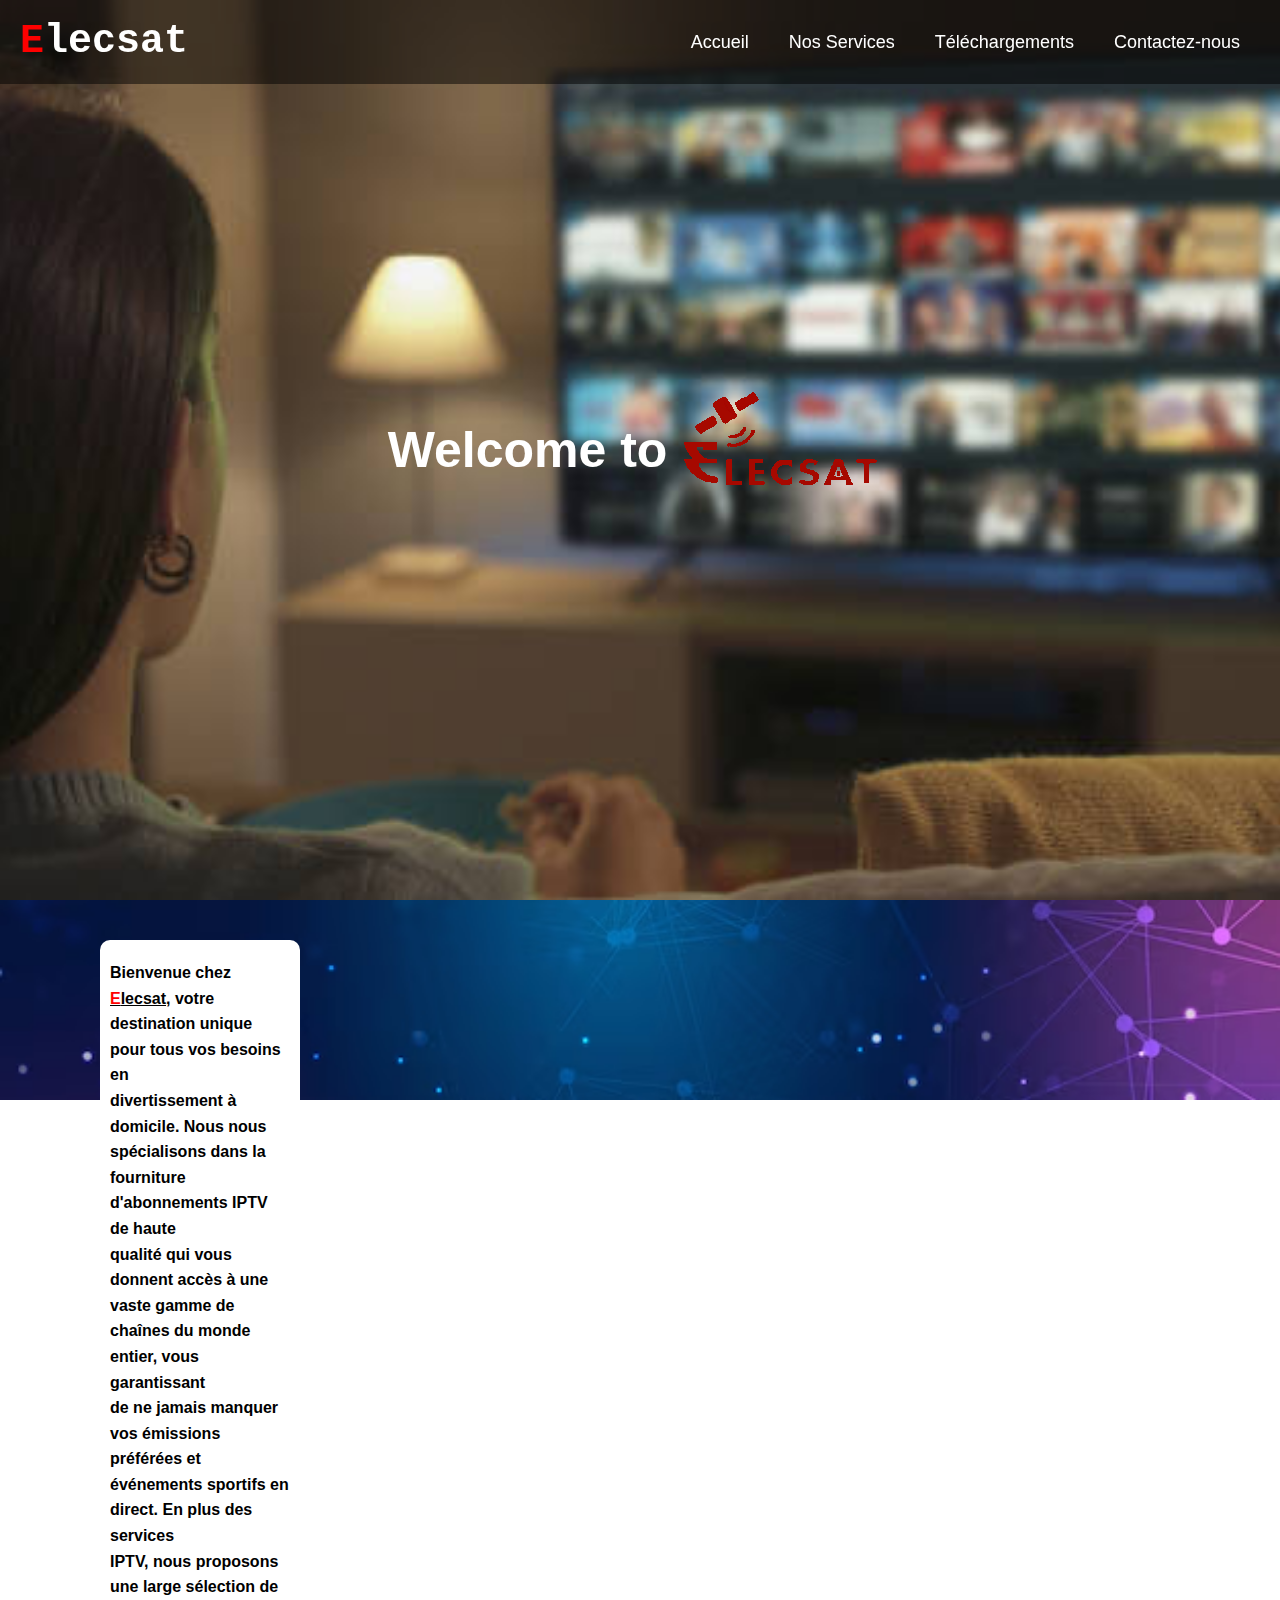
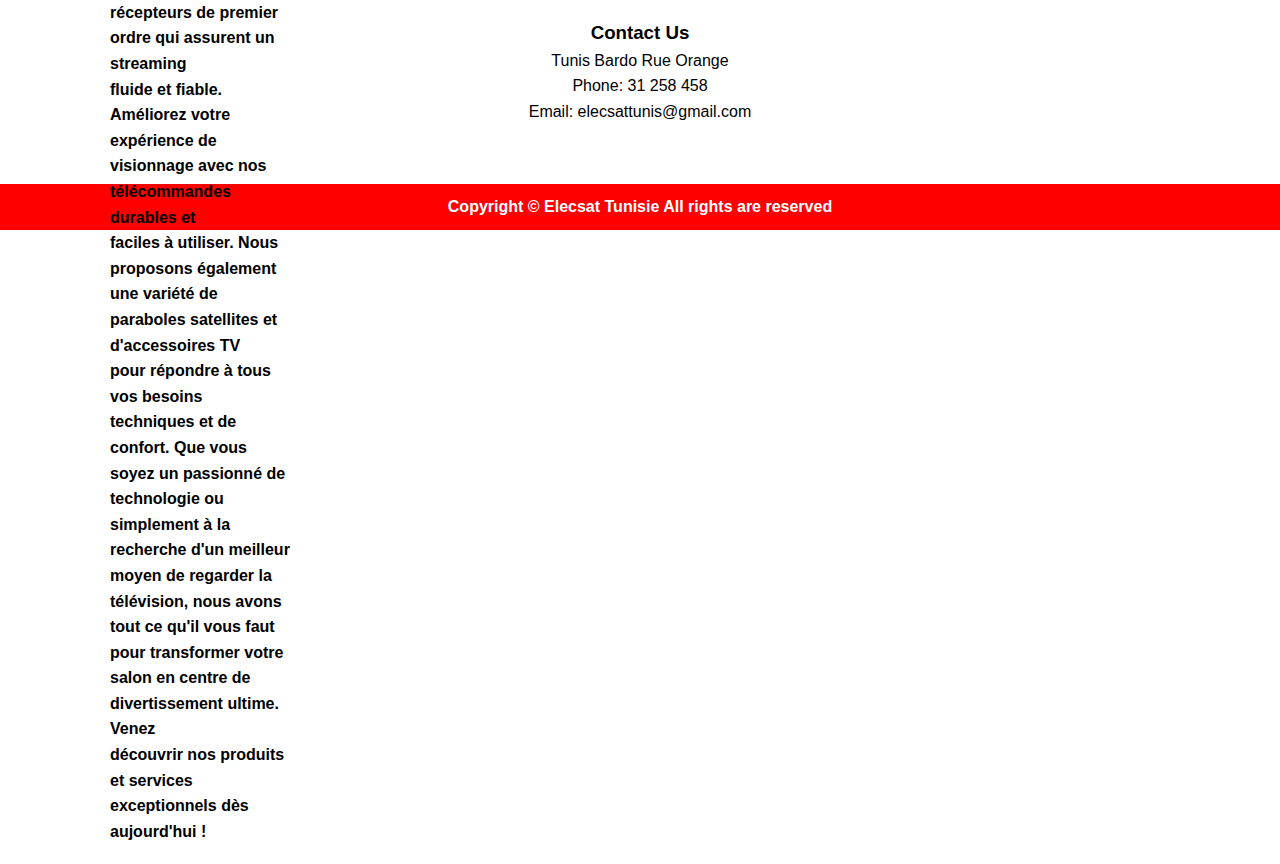
<file: index.html>
<!DOCTYPE html>
<html lang="en">
<head>
    <meta charset="UTF-8">
    <meta name="viewport" content="width=device-width, initial-scale=1.0">
    <title>Elecsat Tunisie</title>
    <link rel="icon" href="img/logo.png">
    <link rel="stylesheet" href="styles.css">
</head>
<body>
    <nav class="navbar">
        <div class="logo">
            <h1><span class="spanlogo">E</span>lecsat</h1>
        </div>
        <div class="menu-btn" id="menu-btn">
            <div class="menu-btn__burger"></div>
            <div class="menu-btn__burger"></div>
            <div class="menu-btn__burger"></div>
        </div>
        <ul class="nav-links" id="nav-links">
            <li><a href="index.html">Accueil</a></li>
            <li><a href="#about">Nos Services</a></li>
            <li><a href="downloads.html">Téléchargements</a></li>
            <li><a href="#contact">Contactez-nous</a></li>
        </ul>
    </nav>
    <section id="home">
        <h1>Welcome to </h1><br>
        <img src="img/logo.png" alt="">
    </section>
    <div class="nosservices" id="about">
        <p>Bienvenue chez <u> <span class="spanlogo">E</span>lecsat</u>, votre destination unique pour tous vos besoins en <br> divertissement à domicile. Nous nous spécialisons dans la fourniture d'abonnements IPTV de haute <br>qualité qui vous donnent accès à une vaste gamme de chaînes du monde entier, vous garantissant <br>de ne jamais manquer vos émissions préférées et événements sportifs en direct. En plus des services <br>IPTV, nous proposons une large sélection de récepteurs de premier ordre qui assurent un streaming <br>fluide et fiable. Améliorez votre expérience de visionnage avec nos télécommandes durables et <br>faciles à utiliser. Nous proposons également une variété de paraboles satellites et d'accessoires TV <br>pour répondre à tous vos besoins techniques et de confort. Que vous soyez un passionné de <br>technologie ou simplement à la recherche d'un meilleur moyen de regarder la télévision, nous avons <br>tout ce qu'il vous faut pour transformer votre salon en centre de divertissement ultime. Venez <br>découvrir nos produits et services exceptionnels dès aujourd'hui !</p>
    </div>
    <footer>
        <div class="footer-content" id="contact">
            <div class="map">
                <iframe
                src="https://www.google.com/maps/place/elecsat+tunis/@36.8110609,10.1406017,15z/data=!4m14!1m7!3m6!1s0x12fd335bfb7996c7:0xc43887ad5bc41d97!2selecsat+tunis!8m2!3d36.8109928!4d10.1406022!16s%2Fg%2F11h2k34slb!3m5!1s0x12fd335bfb7996c7:0xc43887ad5bc41d97!8m2!3d36.8109928!4d10.1406022!16s%2Fg%2F11h2k34slb?entry=ttu"
                    width="100000" height="450" frameborder="0" style="border:0;" allowfullscreen="" aria-hidden="false"
                    tabindex="0"></iframe>
            </div>
            <div class="contact-info">
                <h3>Contact Us</h3>
                <p>Tunis Bardo Rue Orange</p>
                <p>Phone: 31 258 458</p>
                <p>Email: elecsattunis@gmail.com</p>
            </div>
        </div>
    </footer>
    <div class="footerlota">
        <p>Copyright © Elecsat Tunisie All rights are reserved</p>
    </div>
    <script src="scripts.js"></script>
    
</body>
</html>
</file>
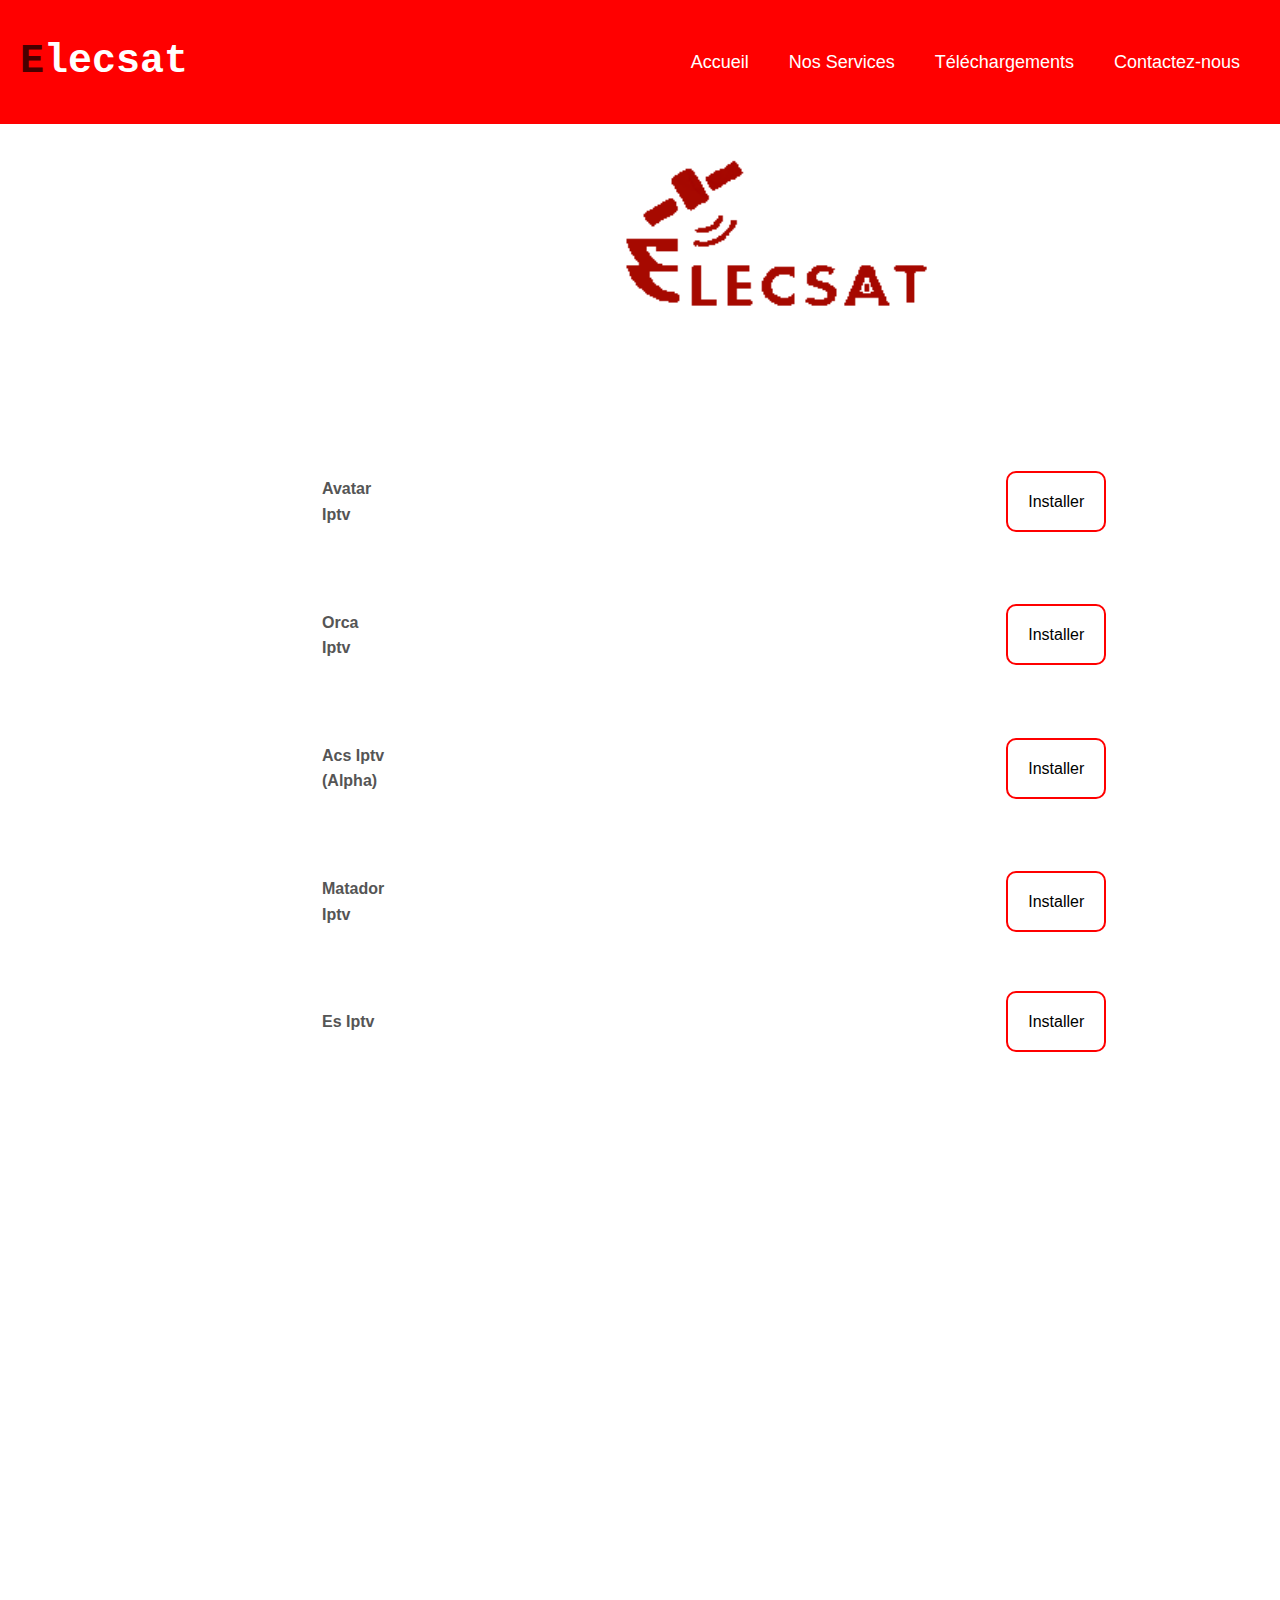
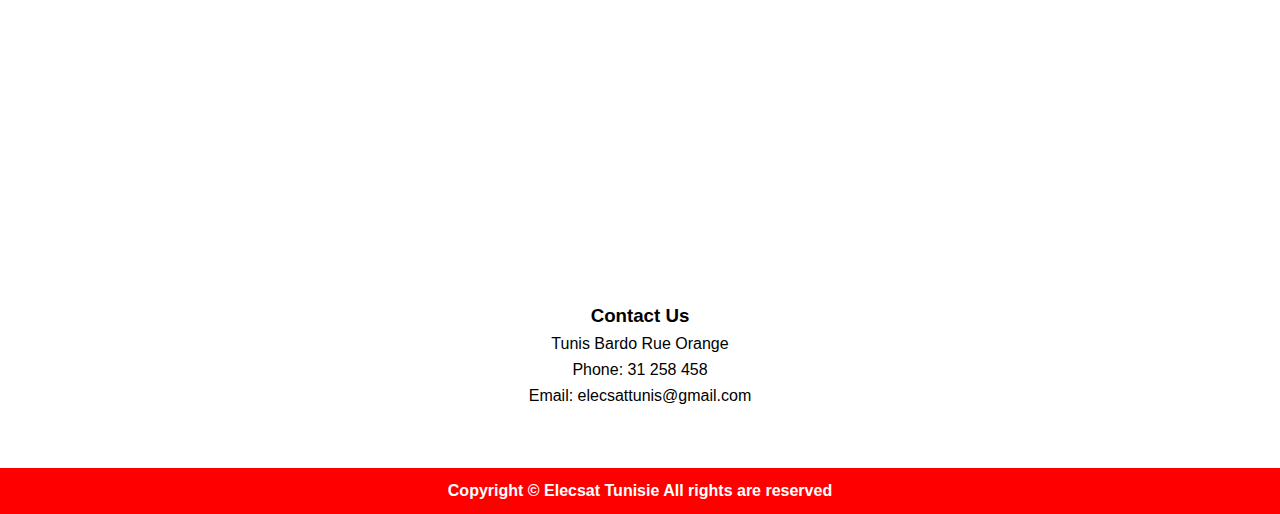
<file: apk.html>
<!DOCTYPE html>
<html lang="en">
<head>
    <meta charset="UTF-8">
    <meta name="viewport" content="width=device-width, initial-scale=1.0">
    <title>APK | Elecsat Tunisie</title>
    <link rel="icon" href="img/logo.png">
    <link rel="stylesheet" href="style2.css">
</head>
<body>
    <nav class="navbar">
        <div class="logo">
            <h1><span class="spanlogo">E</span>lecsat</h1>
        </div>
        <div class="menu-btn" id="menu-btn">
            <div class="menu-btn__burger"></div>
            <div class="menu-btn__burger"></div>
            <div class="menu-btn__burger"></div>
        </div>
        <ul class="nav-links" id="nav-links">
            <li><a href="index.html">Accueil</a></li>
            <li><a href="menu.html">Nos Services</a></li>
            <li><a href="downloads.html">Téléchargements</a></li>
            <li><a href="#contact">Contactez-nous</a></li>
        </ul>
    </nav>
<br><br><br>

    <table class="select" border="0">
        <div class="img">
            <img src="img/logo.png" alt="Logo Elecsat" width="350px">
        </div>
        <tr class="table">
            <td><p>Avatar Iptv</p></td>
            <td><a href="soft.html">Installer</a></td>
        </tr>
        <tr class="table">
            <td><p>Orca Iptv</p></td>
            <td><a href="apk.html">Installer</a></td>
        </tr>
        <tr class="table">
            <td><p>Acs Iptv (Alpha)</p></td>
            <td><a href="apk.html">Installer</a></td>
        </tr>
        <tr class="table">
            <td><p>Matador Iptv</p></td>
            <td><a href="apk.html">Installer</a></td>
        </tr>
        <tr class="table">
            <td><p>Es Iptv</p></td>
            <td><a href="apk.html">Installer</a></td>
        </tr>
    </table>

    <br><br><br><br><br><br>        <br><br><br><br><br><br>
    <footer>
        <div class="footer-content" id="contact">
            <div class="map">
                <iframe
                src="https://www.google.com/maps/place/elecsat+tunis/@36.8110609,10.1406017,15z/data=!4m14!1m7!3m6!1s0x12fd335bfb7996c7:0xc43887ad5bc41d97!2selecsat+tunis!8m2!3d36.8109928!4d10.1406022!16s%2Fg%2F11h2k34slb!3m5!1s0x12fd335bfb7996c7:0xc43887ad5bc41d97!8m2!3d36.8109928!4d10.1406022!16s%2Fg%2F11h2k34slb?entry=ttu"
                    width="100000" height="450" frameborder="0" style="border:0;" allowfullscreen="" aria-hidden="false"
                    tabindex="0"></iframe>
            </div>
            <div class="contact-info">
                <h3>Contact Us</h3>
                <p>Tunis Bardo Rue Orange</p>
                <p>Phone: 31 258 458</p>
                <p>Email: elecsattunis@gmail.com</p>
            </div>
        </div>
    </footer>
    <div class="footerlota">
        <p>Copyright © Elecsat Tunisie All rights are reserved</p>
    </div>
    <script src="scripts.js"></script>
    
</body>
</html>
</file>
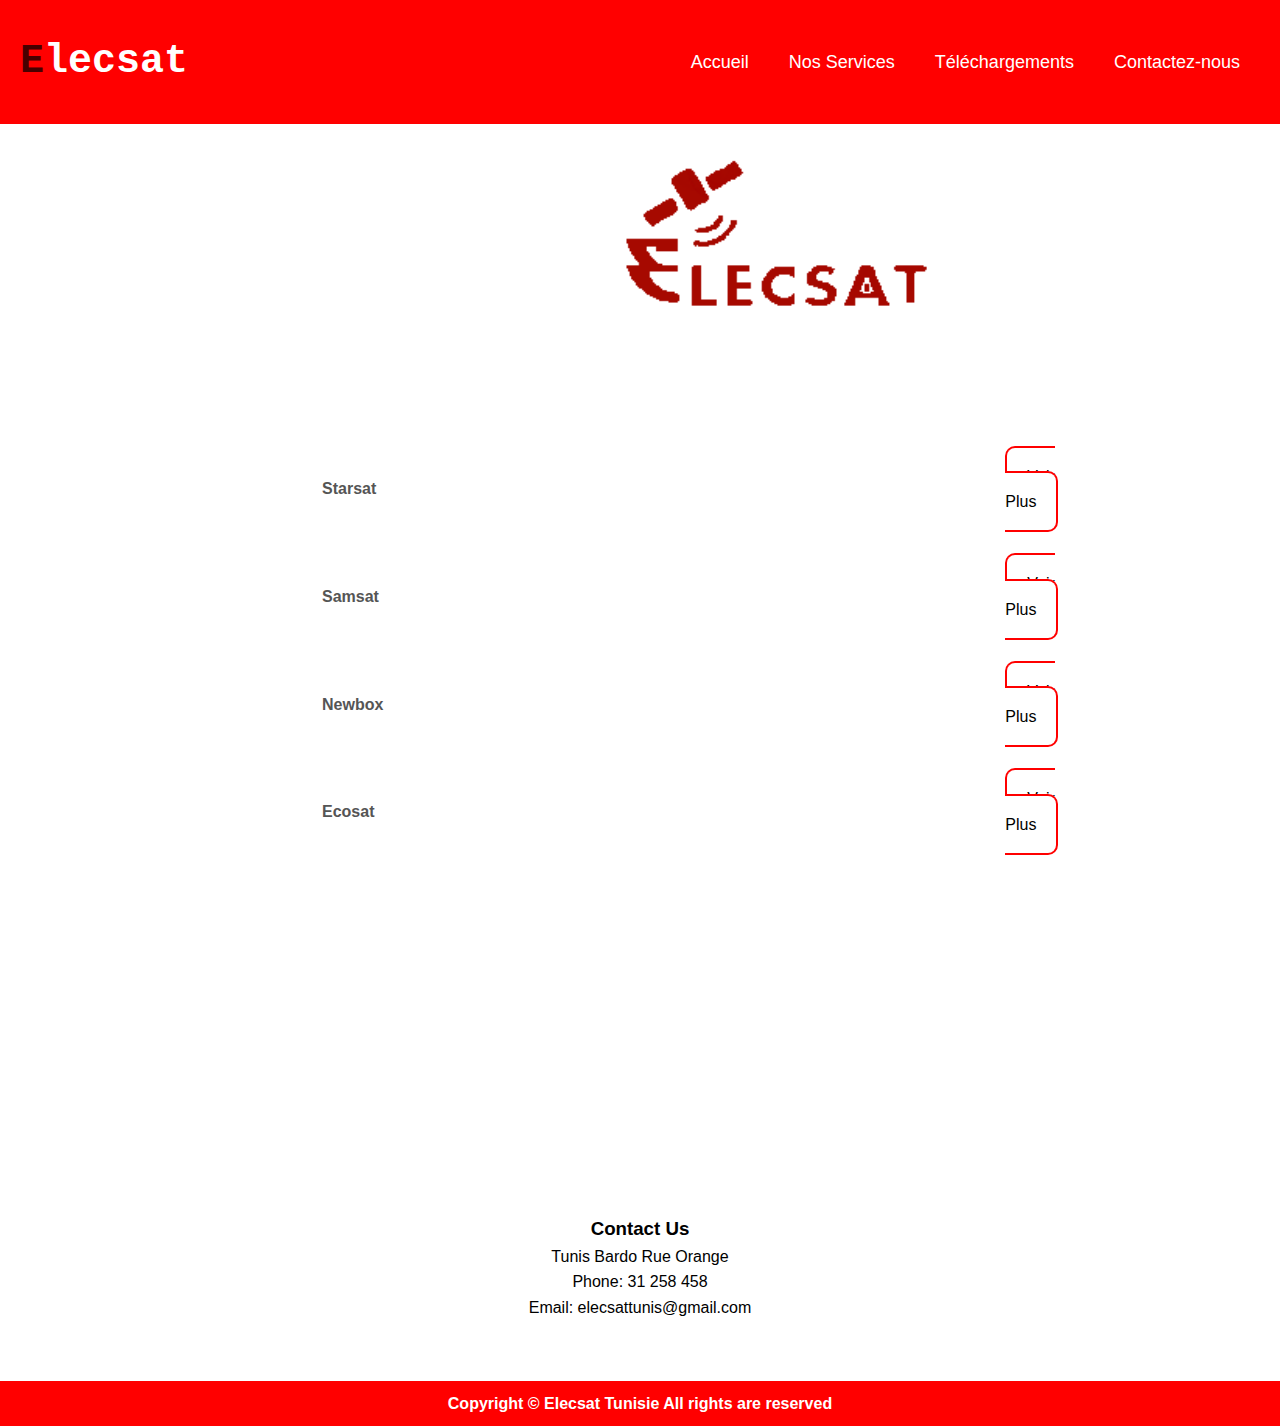
<file: choixlist.html>
<!DOCTYPE html>
<html lang="en">
<head>
    <meta charset="UTF-8">
    <meta name="viewport" content="width=device-width, initial-scale=1.0">
    <title>Downloads | Elecsat Tunisie</title>
    <link rel="icon" href="img/logo.png">
    <link rel="stylesheet" href="style2.css">
</head>
<body>
    <nav class="navbar">
        <div class="logo">
            <h1><span class="spanlogo">E</span>lecsat</h1>
        </div>
        <div class="menu-btn" id="menu-btn">
            <div class="menu-btn__burger"></div>
            <div class="menu-btn__burger"></div>
            <div class="menu-btn__burger"></div>
        </div>
        <ul class="nav-links" id="nav-links">
            <li><a href="index.html">Accueil</a></li>
            <li><a href="menu.html">Nos Services</a></li>
            <li><a href="downloads.html">Téléchargements</a></li>
            <li><a href="#contact">Contactez-nous</a></li>
        </ul>
    </nav>
<br><br><br>
    <table class="select" border="0">
        <div class="img">
            <img src="img/logo.png" alt="Logo Elecsat" width="350px">
        </div>
        <tr class="table">
            <td class="msg"><p>Starsat</p></td>
            <td class="linkd"><a href="list.html">Voir Plus</a></td>
        </tr>
        <tr class="table">
            <td><p>Samsat</p></td>
            <td><a href="soft.html">Voir Plus</a></td>
        </tr>
        <tr class="table">
            <td><p>Newbox</p></td>
            <td><a href="apk.html">Voir Plus</a></td>
        </tr>
        <tr class="table">
            <td><p>Ecosat</p></td>
            <td><a href="apk.html">Voir Plus</a></td>
        </tr>
        
    </table>
    <br><br><br><br><br><br>        <br><br><br><br><br><br>
    <footer>
        <div class="footer-content" id="contact">
            <div class="contact-info">
                <h3>Contact Us</h3>
                <p>Tunis Bardo Rue Orange</p>
                <p>Phone: 31 258 458</p>
                <p>Email: elecsattunis@gmail.com</p>
            </div>
        </div>
    </footer>
    <div class="footerlota">
        <p>Copyright © Elecsat Tunisie All rights are reserved</p>
    </div>
    <script src="scripts.js"></script>
    
</body>
</html>
</file>
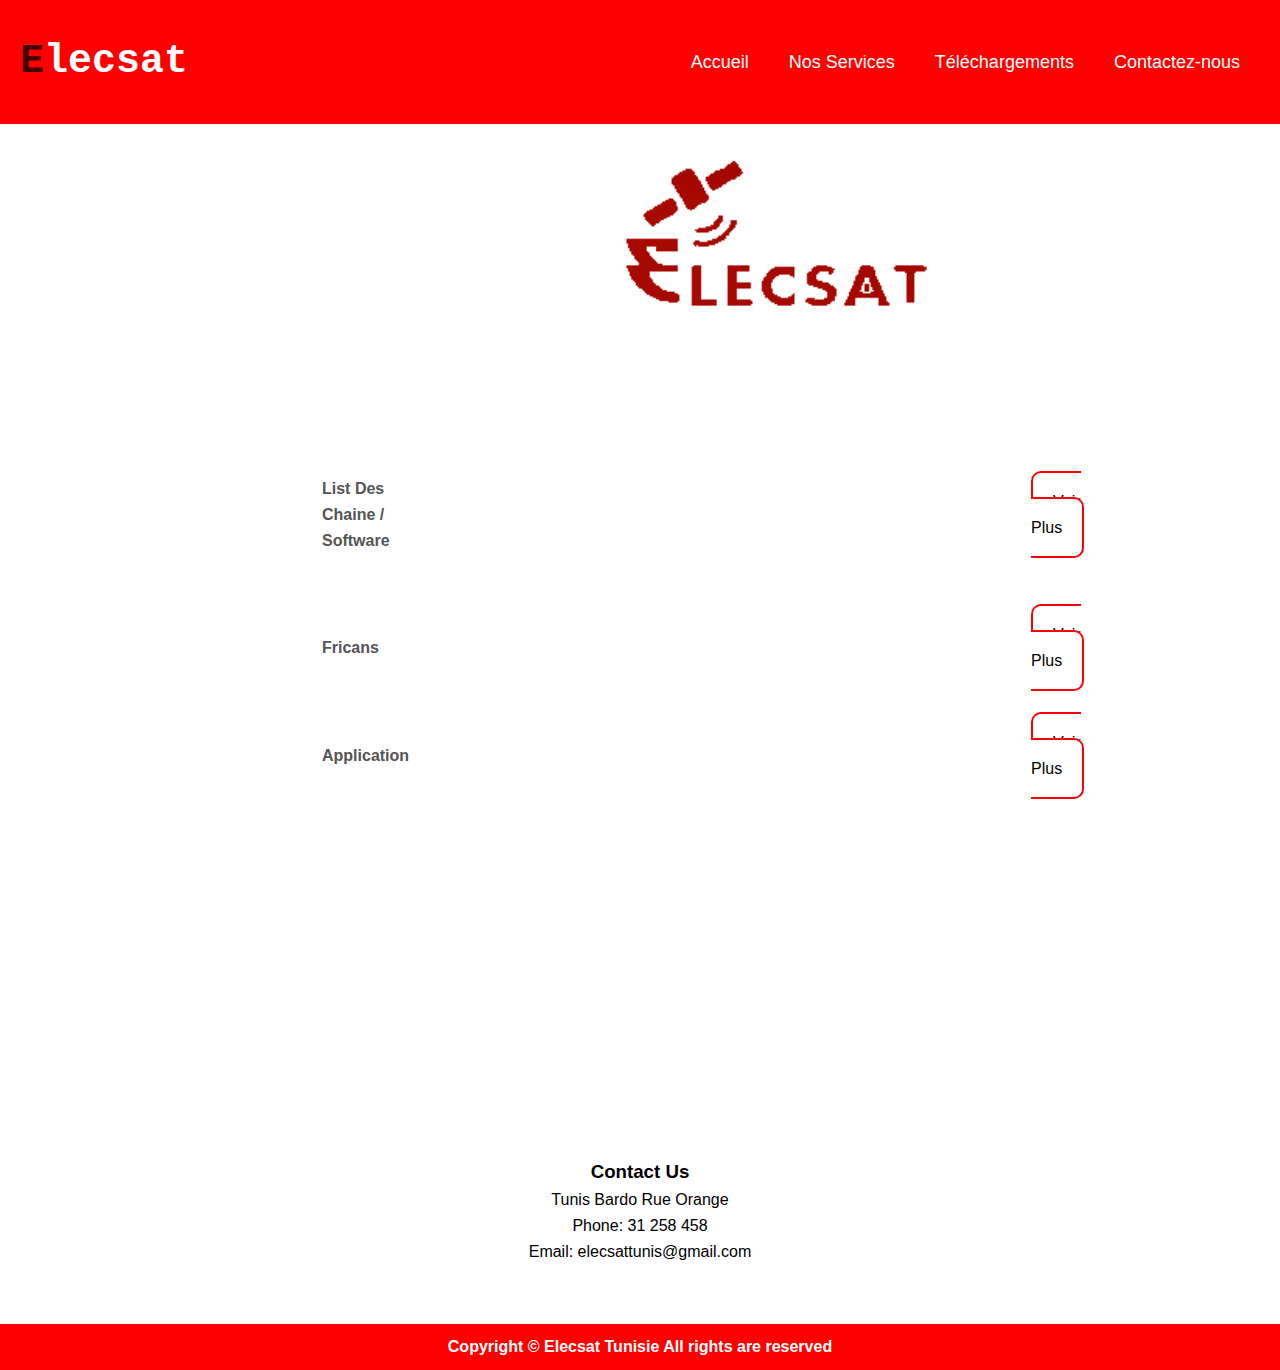
<file: downloads.html>
<!DOCTYPE html>
<html lang="en">
<head>
    <meta charset="UTF-8">
    <meta name="viewport" content="width=device-width, initial-scale=1.0">
    <title>Downloads | Elecsat Tunisie</title>
    <link rel="icon" href="img/logo.png">
    <link rel="stylesheet" href="style2.css">
</head>
<body>
    <nav class="navbar">
        <div class="logo">
            <h1><span class="spanlogo">E</span>lecsat</h1>
        </div>
        <div class="menu-btn" id="menu-btn">
            <div class="menu-btn__burger"></div>
            <div class="menu-btn__burger"></div>
            <div class="menu-btn__burger"></div>
        </div>
        <ul class="nav-links" id="nav-links">
            <li><a href="index.html">Accueil</a></li>
            <li><a href="menu.html">Nos Services</a></li>
            <li><a href="downloads.html">Téléchargements</a></li>
            <li><a href="#contact">Contactez-nous</a></li>
        </ul>
    </nav>
<br><br><br>
    <table class="select" border="0">
        <div class="img">
            <img src="img/logo.png" alt="Logo Elecsat" width="350px">
        </div>
        <tr class="table">
            <td class="msg"><p>List Des Chaine / Software</p></td>
            <td class="linkd"><a href="choixlist.html">Voir Plus</a></td>
        </tr>
        <tr class="table">
            <td><p>Fricans </p></td>
            <td><a href="apk.html">Voir Plus</a></td>
        </tr>
        <tr class="table">
            <td><p>Application</p></td>
            <td><a href="apk.html">Voir Plus</a></td>
        </tr>
    </table>
    <br><br><br><br><br><br>        <br><br><br><br><br><br>
    <footer>
        <div class="footer-content" id="contact">
            <div class="contact-info">
                <h3>Contact Us</h3>
                <p>Tunis Bardo Rue Orange</p>
                <p>Phone: 31 258 458</p>
                <p>Email: elecsattunis@gmail.com</p>
            </div>
        </div>
    </footer>
    <div class="footerlota">
        <p>Copyright © Elecsat Tunisie All rights are reserved</p>
    </div>
    <script src="scripts.js"></script>
    
</body>
</html>
</file>
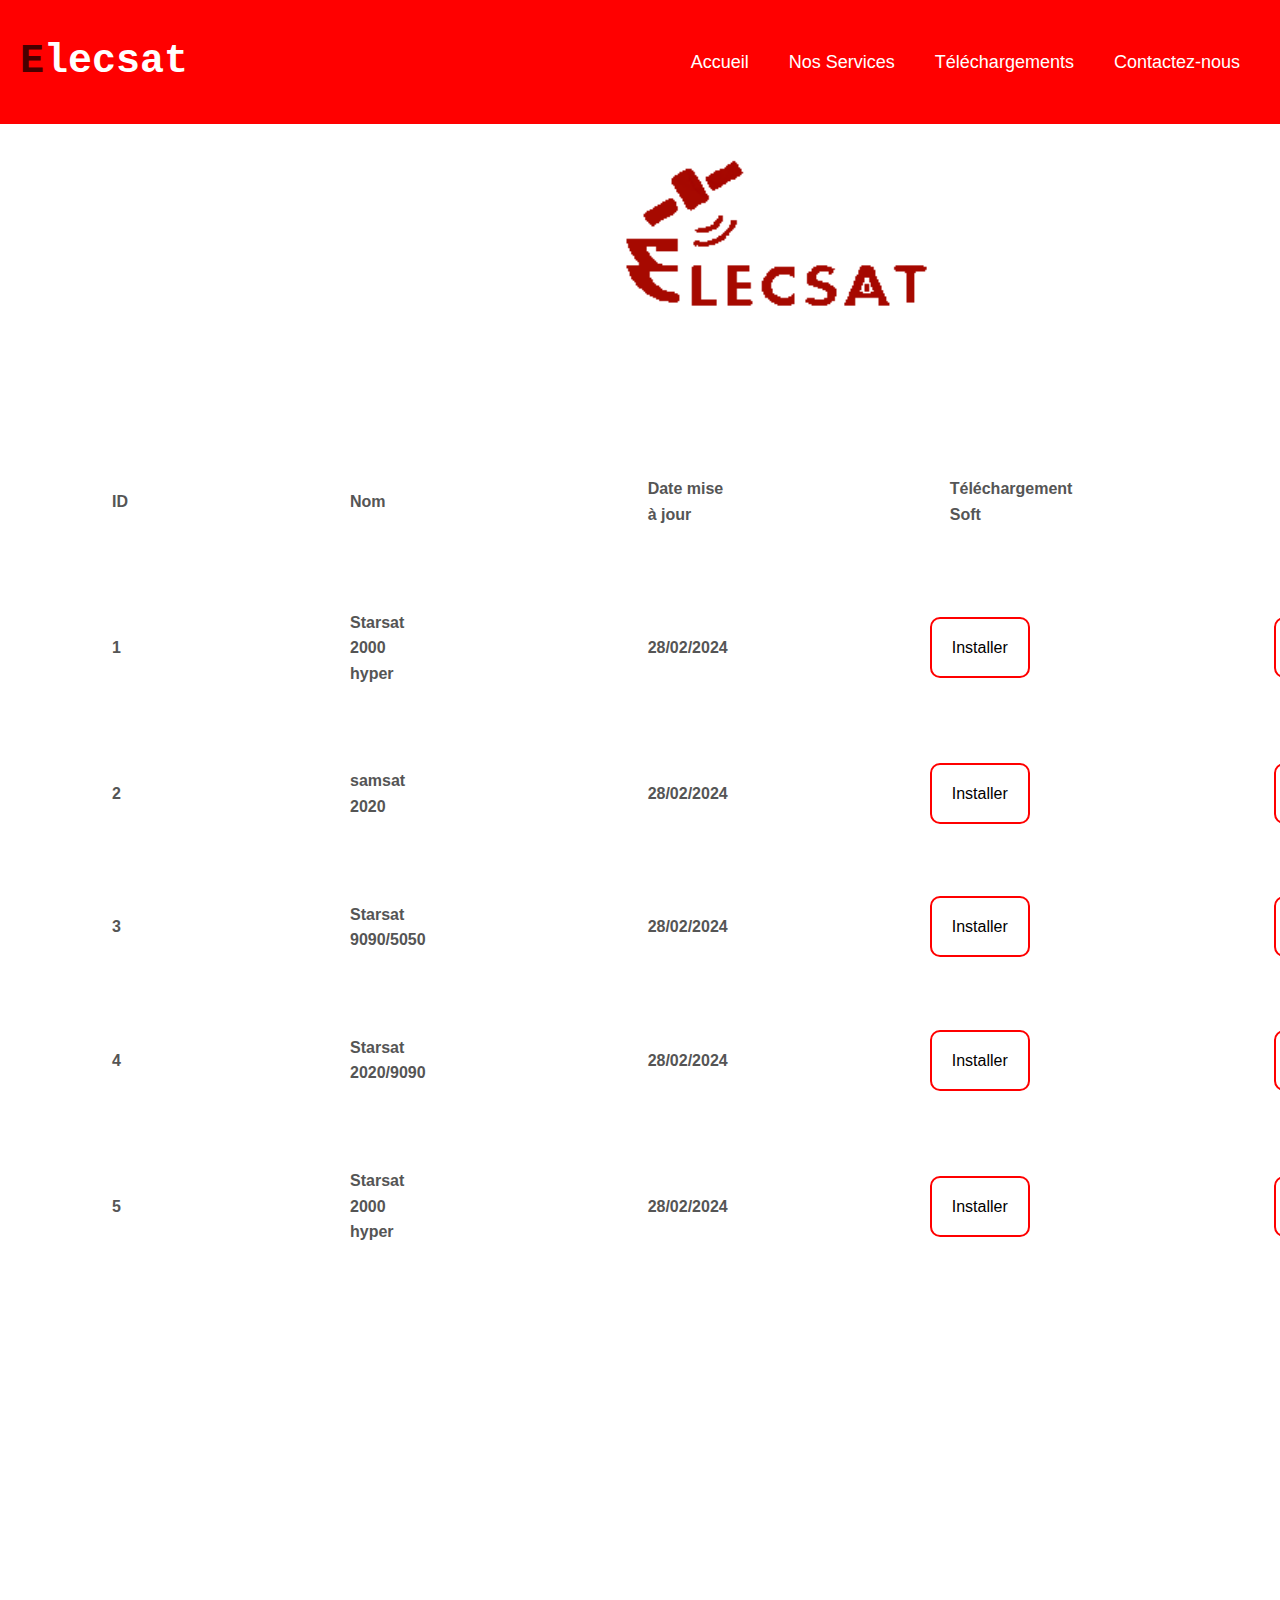
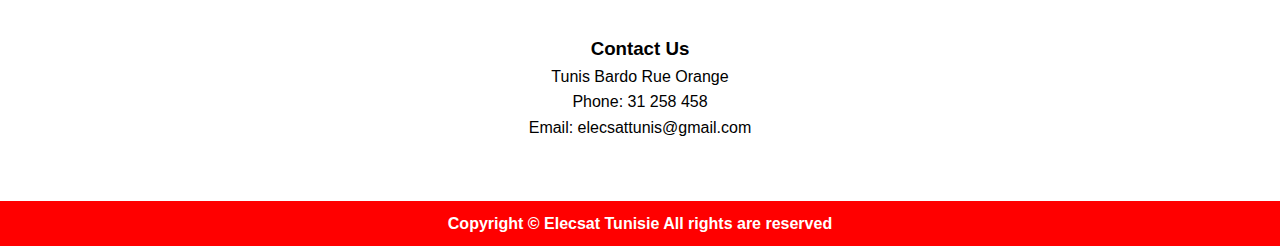
<file: list.html>
<!DOCTYPE html>
<html lang="en">
<head>
    <meta charset="UTF-8">
    <meta name="viewport" content="width=device-width, initial-scale=1.0">
    <title>APK | Elecsat Tunisie</title>
    <link rel="icon" href="img/logo.png">
    <link rel="stylesheet" href="style3.css">
</head>
<body>
    <nav class="navbar">
        <div class="logo">
            <h1><span class="spanlogo">E</span>lecsat</h1>
        </div>
        <div class="menu-btn" id="menu-btn">
            <div class="menu-btn__burger"></div>
            <div class="menu-btn__burger"></div>
            <div class="menu-btn__burger"></div>
        </div>
        <ul class="nav-links" id="nav-links">
            <li><a href="index.html">Accueil</a></li>
            <li><a href="menu.html">Nos Services</a></li>
            <li><a href="downloads.html">Téléchargements</a></li>
            <li><a href="#contact">Contactez-nous</a></li>
        </ul>
    </nav>
<br><br><br>

    <table class="select" border="0">
        <div class="img">
            <img src="img/logo.png" alt="Logo Elecsat" width="350px">
        </div>
        <tr class="table">
            <td class="info"><p>ID</p></td>
            <td class="info"><p>Nom</p></td>
            <td class="info"><p>Date mise à jour</p></td>
            <td class="info"><p>Téléchargement Soft</p></td>
            <td class="info"><p>Téléchargement List</p></td>
        </tr>
        <tr class="table">
            <td><p>1</p></td>
            <td><p>Starsat 2000 hyper</p></td>
            <td><p>28/02/2024</p></td>
            <td><a href="soft.html">Installer</a></td>
            <td><a href="soft.html">Installer</a></td>
        </tr>
        <tr class="table">
            <td><p>2</p></td>
            <td><p>samsat 2020</p></td>
            <td><p>28/02/2024</p></td>
            <td><a href="soft.html">Installer</a></td>
            <td><a href="soft.html">Installer</a></td>
        </tr>
        <tr class="table">
            <td><p>3</p></td>
            <td><p>Starsat 9090/5050</p></td>
            <td><p>28/02/2024</p></td>
            <td><a href="soft.html">Installer</a></td>
            <td><a href="soft.html">Installer</a></td>
        </tr>
        <tr class="table">
            <td><p>4</p></td>
            <td><p>Starsat 2020/9090</p></td>
            <td><p>28/02/2024</p></td>
            <td><a href="soft.html">Installer</a></td>
            <td><a href="soft.html">Installer</a></td>
        </tr>
        <tr class="table">
            <td><p>5</p></td>
            <td><p>Starsat 2000 hyper</p></td>
            <td><p>28/02/2024</p></td>
            <td><a href="soft.html">Installer</a></td>
            <td><a href="soft.html">Installer</a></td>
        </tr>
    </table>

    <br><br><br><br><br><br>        <br><br><br><br><br><br>
    <footer>
        <div class="footer-content" id="contact">
            <div class="contact-info">
                <h3>Contact Us</h3>
                <p>Tunis Bardo Rue Orange</p>
                <p>Phone: 31 258 458</p>
                <p>Email: elecsattunis@gmail.com</p>
            </div>
        </div>
    </footer>
    <div class="footerlota">
        <p>Copyright © Elecsat Tunisie All rights are reserved</p>
    </div>
    <script src="scripts.js"></script>
    
</body>
</html>
</file>
<file: styles.css>
* {
    margin: 0;
    padding: 0;
    box-sizing: border-box;
}

body {
    font-family: Arial, sans-serif;
    line-height: 1.6;
    background-color: b;
}

.logo{
    color: white;
    font-size: 20px;
    font-family: 'Courier New', Courier, monospace;
    font-weight: bold;
}

.spanlogo{
    color: rgb(255, 0, 0);
}

.navbar {
    position: fixed;
    top: 0;
    width: 100%;
    background: rgba(0, 0, 0, 0.5);
    padding: 10px 20px;
    z-index: 1000;
    display: flex;
    justify-content: space-between;
    align-items: center;
}

.menu-btn {
    display: none;
    flex-direction: column;
    justify-content: space-around;
    width: 30px;
    height: 25px;
    cursor: pointer;
}

.menu-btn__burger {
    width: 30px;
    height: 3px;
    background: white;
    border-radius: 5px;
    transition: all 0.3s ease;
}

.nav-links {
    list-style: none;
    display: flex;
    
}
.nav-links a{
    color: black;
    border-color: white;
    padding: 10px 5px;
    border-radius: 10px;
}
.nav-links a:hover{
    background-color: white;
    color: black;
    border-color: rgb(0, 0, 0);
    font-weight: bold;
    border-radius: 10px;
    font-style: italic;
    font-style: unset;
}

.nav-links li {
    margin: 0 15px;
}

.nav-links li a {
    color: white;
    text-decoration: none;
    font-size: 18px;
}

section {
    padding: 60px 20px;
    min-height: 100vh;
}

section#home {
    background-size: cover;
    background-position: center;
    color: white;
    display: flex;
    justify-content: center;
    align-items: center;
    text-align: center;
    transition: background-image 1s ease-in-out;
}

section#home h1 {
    font-size: 50px;
}

section#about,
section#services,
section#contact {
    padding-top: 100px;
}

footer {
    background: #ffffff;
    color: #000000;
    padding: 40px 20px;
    text-align: center;
}

.footer-content {
    flex-direction: column;
    align-items: left;
}

.footer-content .map iframe {
    width: 100%;
    max-width: 600px;
    margin-bottom: 20px;
}

.footer-content .contact-info {
    margin-bottom: 20px;
}

.footer-content .footer-text {
    margin-top: 20px;
}
.footerlota{
    background-color: red;
    color: white;
    font-weight: bold;
    padding: 10px 20px;
    text-align: center;
}
.nosservices{
    background-image: url(img/back.png);
    background-size: cover;
    background-repeat: no-repeat;
    height: 200px;
    padding: 40px 100px;
    font-weight: bold;
    color: white;
}
.nosservices p{
    background-color: white;
    width: 200px;
    padding: 20px 10px;
    border-radius: 10px;
    color: black;
    font-weight: bold;
}

.table td{
    padding: 20px 300px;
}
.table td a{
    text-decoration: none;
    color: black;
    background-color: red;
    padding: 20px 20px;
    border-radius: 10px;
}
.table td p{
    color: #555555;
    font-weight: bold;
    padding: 20px 20px;
}
.titredown{
    font-size: 30px;
    text-align: center;
    background-color: red;
    padding: 0px 300px;
    border-radius: 15px;
}

@media (max-width: 768px) {
    .menu-btn {
        display: flex;
    }

    .nav-links {
        position: absolute;
        top: 60px;
        left: -100%;
        width: 100%;
        height: calc(100vh - 60px);
        background: rgba(0, 0, 0, 0.9);
        flex-direction: column;
        justify-content: center;
        align-items: center;
        transition: all 0.3s ease;
    }

    .nav-links.active {
        left: 0;
    }

    .nav-links li {
        margin: 20px 0;
    }

    footer .footer-content {
        align-items: center;
        text-align: center;
    }
    .nosservices p{
        height: 400px;
        width: 500px;
        padding: 40px 20px;
    }
    .nosservices {
        font-size: 11px;
        padding: 40px 10px;
        height: 470px;
    }
    .select{
        padding: 200px 30px;
        text-align: center;
    }
    .table td{
        padding: 20px 100px;
    }
    .table td a{
        border-radius: 10px;
        padding: 20px 30px;
    
    }
}
</file>
<file: style2.css>
* {
    margin: 0;
    padding: 0;
    box-sizing: border-box;
}

body {
    font-family: Arial, sans-serif;
    line-height: 1.6;
    background-color: b;
}

.logo{
    color: white;
    font-size: 20px;
    font-family: 'Courier New', Courier, monospace;
    font-weight: bold;
}

.spanlogo{
    color: rgb(71, 0, 0);
}

.navbar {
    position: fixed;
    top: 0;
    width: 100%;
    background: rgb(255, 0, 0);
    padding: 30px 20px;
    z-index: 1000;
    display: flex;
    justify-content: space-between;
    align-items: center;
}

.menu-btn {
    display: none;
    flex-direction: column;
    justify-content: space-around;
    width: 30px;
    height: 25px;
    cursor: pointer;
}

.menu-btn__burger {
    width: 30px;
    height: 3px;
    background: white;
    border-radius: 5px;
    transition: all 0.3s ease;
}

.nav-links {
    list-style: none;
    display: flex;

}

.nav-links a{
    color: black;
    border-color: white;
    padding: 10px 5px;
    border-radius: 10px;
}
.nav-links a:hover{
    color: rgb(0, 0, 0);
    background-color: rgb(255, 255, 255);
}

.nav-links li {
    margin: 0 15px;
}

.nav-links li a {
    color: white;
    text-decoration: none;
    font-size: 18px;
}

section {
    padding: 60px 20px;
    min-height: 100vh;
}

section#home {
    background-size: cover;
    background-position: center;
    color: white;
    display: flex;
    justify-content: center;
    align-items: center;
    text-align: center;
    transition: background-image 1s ease-in-out;
}

section#home h1 {
    font-size: 50px;
}

section#about,
section#services,
section#contact {
    padding-top: 100px;
}

footer {
    background: #ffffff;
    color: #000000;
    padding: 40px 20px;
    text-align: center;
}

.footer-content {
    flex-direction: column;
    align-items: left;
}

.footer-content .map iframe {
    width: 100%;
    max-width: 600px;
    margin-bottom: 20px;
}

.footer-content .contact-info {
    margin-bottom: 20px;
}

.footer-content .footer-text {
    margin-top: 20px;
}
.footerlota{
    background-color: red;
    color: white;
    font-weight: bold;
    padding: 10px 20px;
    text-align: center;
}
.nosservices{
    background-image: url(img/back.png);
    background-size: cover;
    background-repeat: no-repeat;
    height: 500px;
    padding: 40px 400px;
    font-weight: bold;
    color: white;
}
.nosservices p{
    background-color: white;
    width: 800px;
    padding: 20px 20px;
    border-radius: 10px;
    color: black;
    font-weight: bold;
}

.table td{
    padding: 20px 300px;
}
.table td a{
    text-decoration: none;
    color: rgb(0, 0, 0);
    background-color: rgb(255, 255, 255);
    padding: 20px 20px;
    border-radius: 10px;
    border: 2px solid;
    border-color: red;
}
.table td a:hover{
    background-color: red;
    z-index: -1;
    color: white;
}
.table td p{
    color: #555555;
    font-weight: bold;
    padding: 20px 20px;
}
.titredown{
    text-decoration: none;
    color: rgb(255, 255, 255);
    background-color: red;
    padding: 20px 20px;
    border-radius: 10px;
}
.img{
    padding: 0px 600px;
}
@media (max-width: 768px) {
    .menu-btn {
        display: flex;
    }

    .nav-links {
        position: absolute;
        top: 60px;
        left: -100%;
        width: 100%;
        height: calc(100vh - 60px);
        background: rgba(0, 0, 0, 0.9);
        flex-direction: column;
        justify-content: center;
        align-items: center;
        transition: all 0.3s ease;
    }

    .nav-links.active {
        left: 0;
    }

    .nav-links li {
        margin: 20px 0;
    }

    footer .footer-content {
        align-items: center;
        text-align: center;
    }
    .nosservices p{
        height: 400px;
        width: 700px;
        padding: 40px 20px;
    }
    .nosservices {
        font-size: 14px;
        padding: 40px 10px;
        height: 470px;
    }
    .select{
        padding: 200px 30px;
        text-align: center;
    }
    .table td{
        padding: 20px 50px;
    }
    .table td a{
        border-radius: 10px;
        padding: 20px 30px;
    
    }
    .table td a:hover{
        background-color: red;
        z-index: -1;
        color: white;
    }
    .img{
        padding: 0px 200px;
    }
}
</file>
<file: style3.css>
* {
    margin: 0;
    padding: 0;
    box-sizing: border-box;
}

body {
    font-family: Arial, sans-serif;
    line-height: 1.6;
    background-color: b;
}

.logo{
    color: white;
    font-size: 20px;
    font-family: 'Courier New', Courier, monospace;
    font-weight: bold;
}

.spanlogo{
    color: rgb(71, 0, 0);
}

.navbar {
    position: fixed;
    top: 0;
    width: 100%;
    background: rgb(255, 0, 0);
    padding: 30px 20px;
    z-index: 1000;
    display: flex;
    justify-content: space-between;
    align-items: center;
}

.menu-btn {
    display: none;
    flex-direction: column;
    justify-content: space-around;
    width: 30px;
    height: 25px;
    cursor: pointer;
}

.menu-btn__burger {
    width: 30px;
    height: 3px;
    background: white;
    border-radius: 5px;
    transition: all 0.3s ease;
}

.nav-links {
    list-style: none;
    display: flex;

}

.nav-links a{
    color: black;
    border-color: white;
    padding: 10px 5px;
    border-radius: 10px;
}
.nav-links a:hover{
    color: rgb(0, 0, 0);
    background-color: rgb(255, 255, 255);
}

.nav-links li {
    margin: 0 15px;
}

.nav-links li a {
    color: white;
    text-decoration: none;
    font-size: 18px;
}

section {
    padding: 60px 20px;
    min-height: 100vh;
}

section#home {
    background-size: cover;
    background-position: center;
    color: white;
    display: flex;
    justify-content: center;
    align-items: center;
    text-align: center;
    transition: background-image 1s ease-in-out;
}

section#home h1 {
    font-size: 50px;
}

section#about,
section#services,
section#contact {
    padding-top: 100px;
}

footer {
    background: #ffffff;
    color: #000000;
    padding: 40px 20px;
    text-align: center;
}

.footer-content {
    flex-direction: column;
    align-items: left;
}

.footer-content .map iframe {
    width: 100%;
    max-width: 600px;
    margin-bottom: 20px;
}

.footer-content .contact-info {
    margin-bottom: 20px;
}

.footer-content .footer-text {
    margin-top: 20px;
}
.footerlota{
    background-color: red;
    color: white;
    font-weight: bold;
    padding: 10px 20px;
    text-align: center;
}
.nosservices{
    background-image: url(img/back.png);
    background-size: cover;
    background-repeat: no-repeat;
    height: 500px;
    padding: 40px 400px;
    font-weight: bold;
    color: white;
}
.nosservices p{
    background-color: white;
    width: 800px;
    padding: 20px 20px;
    border-radius: 10px;
    color: black;
    font-weight: bold;
}

.table td{
    padding: 20px 90px;
}
.table td a{
    text-decoration: none;
    color: rgb(0, 0, 0);
    background-color: rgb(255, 255, 255);
    padding: 20px 20px;
    border-radius: 10px;
    border: 2px solid;
    border-color: red;
}
.table td a:hover{
    background-color: red;
    z-index: -1;
    color: white;
}
.table td p{
    color: #555555;
    font-weight: bold;
    padding: 20px 20px;
}
.titredown{
    text-decoration: none;
    color: rgb(255, 255, 255);
    background-color: red;
    padding: 20px 20px;
    border-radius: 10px;
}
.img{
    padding: 0px 600px;
}
.info p{
    color: red;
}
@media (max-width: 768px) {
    .menu-btn {
        display: flex;
    }

    .nav-links {
        position: absolute;
        top: 60px;
        left: -100%;
        width: 100%;
        height: calc(100vh - 60px);
        background: rgba(0, 0, 0, 0.9);
        flex-direction: column;
        justify-content: center;
        align-items: center;
        transition: all 0.3s ease;
    }

    .nav-links.active {
        left: 0;
    }

    .nav-links li {
        margin: 20px 0;
    }

    footer .footer-content {
        align-items: center;
        text-align: center;
    }
    .nosservices p{
        height: 400px;
        width: 700px;
        padding: 40px 20px;
    }
    .nosservices {
        font-size: 14px;
        padding: 40px 10px;
        height: 470px;
    }
    .select{
        padding: 200px 30px;
        text-align: center;
    }
    .table td{
        padding: 20px 90px;
    }
    .table td a{
        border-radius: 10px;
        padding: 20px 30px;
    
    }
    .table td a:hover{
        background-color: red;
        z-index: -1;
        color: white;
    }
    .footerlota{
        width: 1560px;
    }
    footer{
        width: 1560px;
    }
}
</file>
